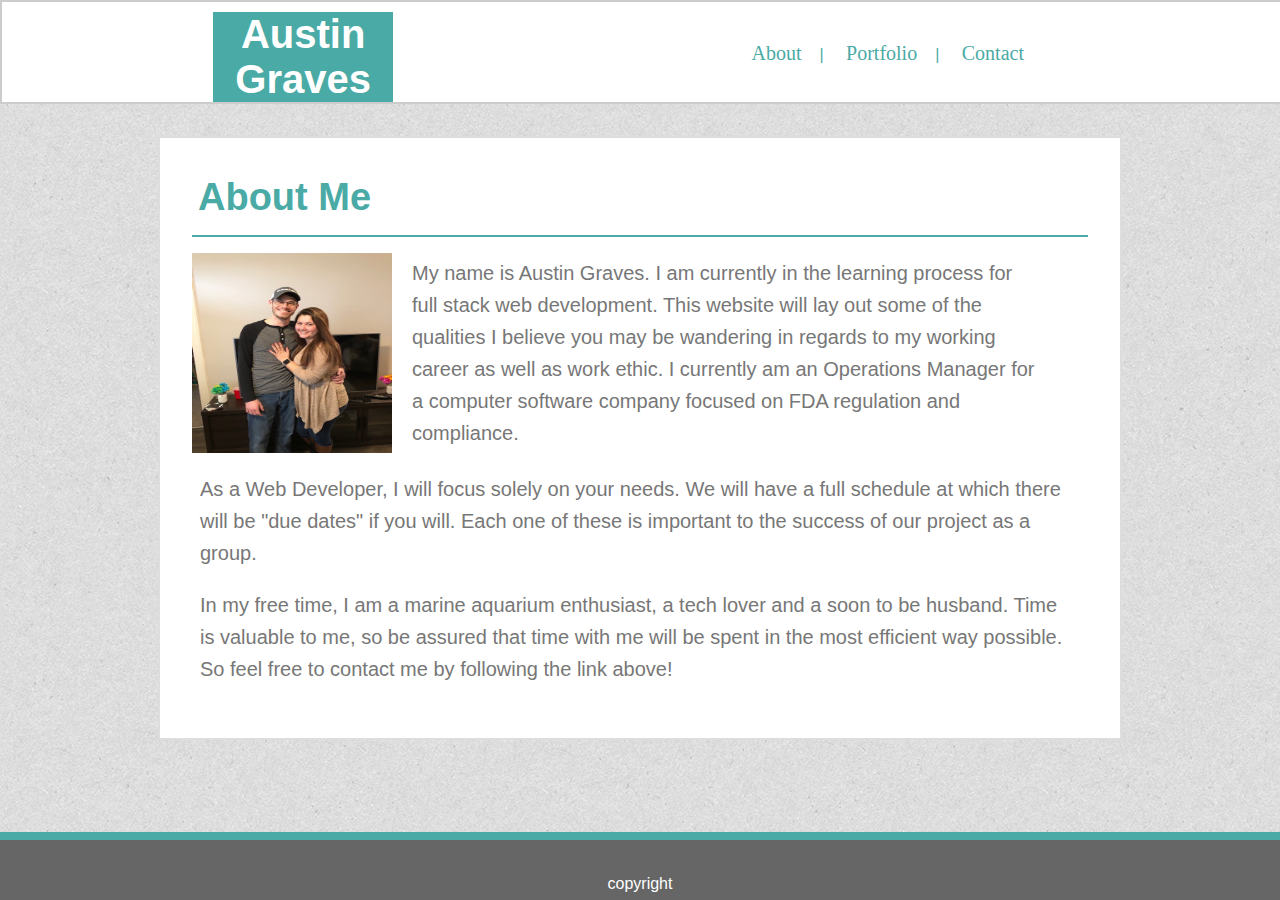
<file: index.html>
<!DOCTYPE html>
<html lang="en">
<head>
  <meta charset="UTF-8">
  <meta name="viewport" content="width=device-width, initial-scale=1.0">
  <meta http-equiv="X-UA-Compatible" content="ie=edge">
  <title>About Me</title>
  <link rel="stylesheet" href="./Assets/CSS/navbar-style.css">
  <link rel="stylesheet" href="./Assets/CSS/index.css">
  <link rel="stylesheet" href="./Assets/CSS/footer.css">
</head>
<body>
  <nav class="navbar">
    <div class="nav-brand">
      <h3 class="nav-brand-name">Austin Graves</h3>
    </div> 
    <div class="nav-links">
      <ul>
        <li><a href="./index.html">About</a></li><span class="nav-seperator">|</span>
        <li><a href="./portfolio.html">Portfolio</a></li><span class="nav-seperator">|</span>
        <li><a href="./contact.html">Contact</a></li>
      </ul>
    </div>
  </nav>
  <div class="content">
    <div>
      <h1 class="content-header">About Me</h1>
    </div>
    <hr class="divider">
    <div class="content-body">
      <img src="./Assets/Images/personal-image.jpg" alt="Austin Graves">
      <p class="content-paragraph-right">
        My name is Austin Graves. I am currently in the learning process for full stack web development. This website will lay out some of the qualities I believe you may be wandering in regards to my working career as well as work ethic. I currently am an Operations Manager for a computer software company focused on FDA regulation and compliance.
      </p>
      <p class="content-paragraph-left">
        As a Web Developer, I will focus solely on your needs. We will have a full schedule at which there will be "due dates" if you will. Each one of these is important to the success of our project as a group.
      </p>
      <p class="content-paragraph-left">
          In my free time, I am a marine aquarium enthusiast, a tech lover and a soon to be husband. Time is valuable to me, so be assured that time with me will be spent in the most efficient way possible. So feel free to contact me by following the link above! 
      </p>
    </div>
  </div>
  <div class="footer">
    <p class="footer-content">copyright</p> 
  </div>
</body>
</html>
</file>
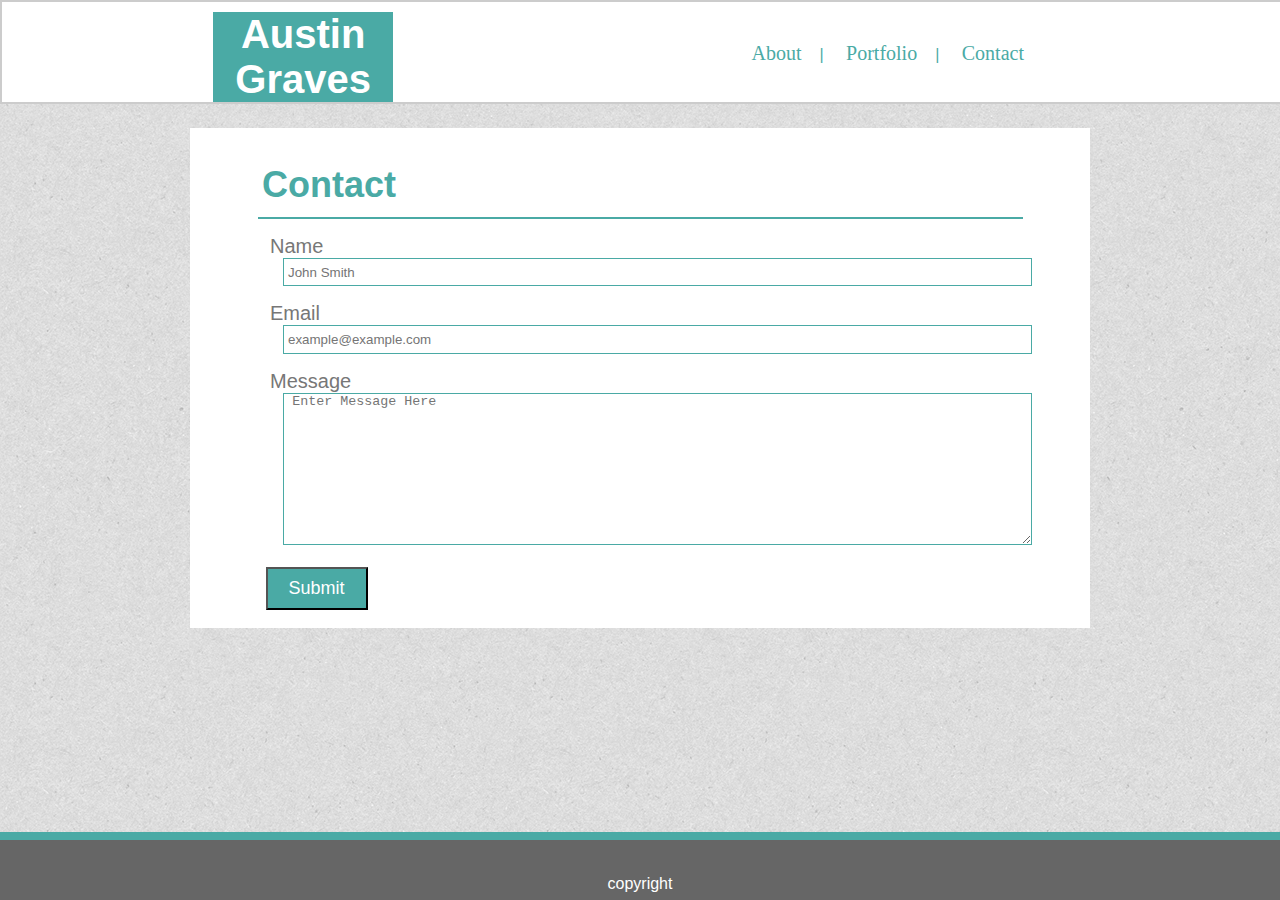
<file: contact.html>
<!DOCTYPE html>
<html lang="en">
<head>
  <meta charset="UTF-8">
  <meta name="viewport" content="width=device-width, initial-scale=1.0">
  <meta http-equiv="X-UA-Compatible" content="ie=edge">
  <title>Contact Me</title>
  <link rel="stylesheet" href="./Assets/CSS/navbar-style.css">
  <link rel="stylesheet" href="./Assets/CSS/contact.css">
  <link rel="stylesheet" href="./Assets/CSS/footer.css">
</head>
<body>
    <nav class="navbar">
      <div class="nav-brand">
        <h1 class="nav-brand-name">Austin Graves</h1>
      </div> 
      <div class="nav-links">
        <ul>
          <li><a href="./index.html">About</a></li><span class="nav-seperator">|</span>
          <li><a href="./portfolio.html">Portfolio</a></li><span class="nav-seperator">|</span>
          <li><a href="./contact.html">Contact</a></li>
        </ul>
      </div>
    </nav>
    <form action="#" class="contact-form">
      <div class="header">
        <h3 class="header-title">Contact</h3>
        <hr class="header-line">
      </div>
      <div class="form-content">
        <div class="form-name">
          <label for="name" class="name">Name</label>
          <br>
          <input type="text" placeholder=" John Smith">
        </div>
        <div class="form-email">
          <label for="email" class="email">Email</label>
          <br>
          <input type="email" placeholder=" example@example.com">
        </div>
        <div class="form-message">
          <label for="message">Message</label>
          <br>
          <textarea name="message" id="message" cols="30" rows="10" placeholder=" Enter Message Here"></textarea>
        </div>
        <button class="form-button">Submit</button>
      </div>
    </form>
    <div class="footer">
      <p class="footer-content">copyright</p>
    </div>
</body>
</html>
</file>
<file: Assets/CSS/navbar-style.css>
.navbar {
  background-color: #ffffff;
  width: 100%;
  border: solid 2px #cccccc;
  height: 100px;
  margin-right: auto;
  margin-left: auto;
}

.nav-links {
  float: right;
  margin-right: 15em;
  margin-top: 2.5em;;
}

.nav-links li {
  list-style-type: none;
  display: inline;
  padding: 18px;
  font-family: Georgia, 'Times New Roman', Times, serif;
  font-size: 20px;
}

.nav-links a {
  color: #4aaaa5;
  text-decoration: none;
}

.nav-links a:hover {
  color: #4aaaa5;
}

.nav-links a:visited {
  color: #4aaaa5;
}

.nav-seperator {
  color: #4aaaa5;
}

.nav-brand {
  height: 90px;
  width: 180px;
  position: relative;
  background-color: #4aaaa5;
  display: inline-flex;
  left: 16.5%;
  top: 10%;
}

.nav-brand-name {
  color: #ffffff;
  font-size: 40px;
  text-align: center;
}

@media screen and (max-width: 980px) {
  .navbar {
    height: 50px;
  }

  .nav-brand {
    height: 45px;
  }

  .nav-brand-name {
    font-size: 24px;
    margin-left: auto;
    margin-right: auto;
    margin-top: 4%;
  }

  .nav-links {
    margin-right: 4em;
    margin-top: 1em;
  }
}

@media screen and (max-width: 768px) {
  .navbar {
    height: 35px;
  }

  .nav-brand {
    height: 30px;
    margin-top: 0.3%;
  }

  .nav-brand-name {
    font-size: 20px;
    margin-right: auto;
    margin-left: auto;
    margin-top: .2em;
  }

  .nav-links {
    margin-top: 1%;
    margin-right: 3em;
  }

  .nav-links li {
    font-size: 16px;
  }
}

@media screen and (max-width: 640px) {
  * {
    margin: 0;
    padding: 0;
  }
  .navbar {
    width: 100%;
    height: 70px;
    margin-top: 1em;
    margin-bottom: 4em;
  }

  .nav-brand {
    width: 100%;
    height: 100%;
    margin-top: 0;
    top: 0;
    left: 0;
    text-align: center;
  }

  .nav-brand-name {
    font-size: 30px;
    margin-top: .7em;
  }

  .nav-links {
    background-color: #ffffff;
    width: 100%;
    height: 40px;
    margin-top: 0;
    margin-right: 0;
    padding-bottom: 4px;
    text-align: center;
  }

  .nav-links li {
    font-size: 20px;
    margin-bottom: 4px;
  }
}
</file>
<file: Assets/CSS/index.css>
* {
  margin: 0;
  padding: 0;
}

body {
  background-color: #4aaaa5;
  color: #777777;
  font-family: Arial, Helvetica, sans-serif;
  background: url('../Images/textured_paper.png')
}

img {
  float: left;
  width: 200px;
  height: 200px;
  margin-top: 1em;
  margin-left: 2em;
}

.content {
  background-color: #fff;
  width: 960px;
  height: 600px;
  margin-top: 2em;
  margin-right: auto;
  margin-left: auto;
  border: solid 2px #dddddd;
  margin-bottom: 10em;
}

.content-header {
  font-size: 38px;
  color: #4aaaa5;
  margin-left: 1em;
  padding-top: 1em; 
}

.divider {
  height: 2px;
  color: red;
  border: none;
  background-color: #4aaaa5;
  margin-top: 1em;
  margin-left: 2em;
  margin-right: 2em;
}

.content-paragraph-right {
  float: left;
  width: 65%;
  line-height: 1.6;
  font-size: 20px;
  margin-top: 1em;
  margin-left: 1em;
}

.content-paragraph-left {
  clear: left;
  float: left;
  width: 90%;
  line-height: 1.6;
  font-size: 20px;
  margin-top: 1em;
  margin-left: 2em;
  margin-right: 2em;
}

@media screen and (max-width: 980px) {
  .content {
    width: 80%;
  }

  .content-header {
    font-size: 32px;
  }

  .content-paragraph-left {
    font-size: 18px;
    line-height: 1.6;
  }

  .content-paragraph-right {
    font-size: 18px;
    line-height: 1.6;
    margin-top: 2em;
  }
} 

@media screen and (max-width: 768px) {
  .content {
    width: 90%;
  }
  
  .content-header {
    font-size: 28px;
  }

  .content-paragraph-left {
    font-size: 16px;
    line-height: 1.6;
  }

  .content-paragraph-right {
    width: 60%;
    font-size: 16px;
    line-height: 1.6;
  }
}

@media screen and (max-width: 640px) {
  .content {
    width: 90%;
    height: 1050px;
  }

  img {
   height: 550px;
   width: 550px;
   margin-left: 1em;
  }

  .content-paragraph-right {
    clear: left;
    width: 90%;
    margin-left: 2em;
    line-height: 1.6
  }

  .content-paragraph-left {
    line-height: 1.6;
  }
}
</file>
<file: Assets/CSS/footer.css>
.footer {
  clear: left;
  position: fixed;
  bottom: 0;
  width: 100%;
  height: 60px;
  background-color: #666666;
  margin-right: auto;
  margin-left: auto;
  text-align: center;
  border-top: solid 8px #4aaaa5;
}

.footer-content{
  padding-top: 35px;
  color: #fff;
}

@media screen and (max-width: 980px) {
  .footer {
    height: 40px;
  }

  .footer-content {
    padding: 0;
    margin-top: 0.6em;
  }
}

@media screen and (max-width: 768px) {
  .footer {
    height: 40px;
  }

  .footer-content {
    margin-top: 0.8em;
    font-size: 13px;
  }
}

@media screen and (max-width: 640px) {
  .footer {
    width: 100%;
    position: unset;
    margin-right: auto;
    margin-left: auto;
    height: 30px;
  }
  .footer-content {
    margin-top: .5em;
  }
}
</file>
<file: Assets/CSS/contact.css>
* {
  margin: 0;
  padding: 0;
}

body {
  background-color: #4aaaa5;
  color: #777777;
  font-family: Arial, Helvetica, sans-serif;
  background: url('../Images/textured_paper.png')
}

label {
  margin-left: 4em;
  font-size: 20px;
}

.contact-form {
  background-color: #fff;
  height: 500px;
  width: 900px;
  margin-top: 1.5em;
  margin-right: auto;
  margin-left: auto;
}

.header-title {
  font-size: 36px;
  padding-top: 1em;
  padding-left: 2em;
  color: #4aaaa5;
  margin-bottom: .3em;
}

.header-line {
  height: 2px;
  width: 85%;
  margin-right: auto;
  margin-left: auto;
  border: none;
  background-color: #4aaaa5;
}

.form-content {
 margin-top: 1em;
 margin-bottom: 3em;
}

.form-name {
  margin-bottom: 1em;
}

.form-email {
  margin-bottom: 1em;
}

input {
  width: 83%;
  height: 2em;
  margin-left: 7em; 
  border: 1px solid #4aaaa5;
}

textarea {
  width: 83%;
  margin-left: 7em;
  border: 1px solid #4aaaa5;
}

.form-button {
  background-color: #4aaaa5;
  padding: 9px 21px;
  font-size: 18px;
  text-emphasis: bold;
  color: #fff;
  margin-left: 4.2em;
  margin-top: 1em;
}

@media screen and (max-width: 980px) {
  .contact-form {
    width: 70%;
  }

  .form-button {
    padding: 6px 10px;
    font-size: 16px;
    margin-left: 4.7em;
  }
}

@media screen and (max-width: 768px) {
  .contact-form {
    width: 70%;
  }

  .form-button {
    font-size: 14px;
    margin-left: 5.5em;
  }
}

@media screen and (max-width: 640px) {
  .contact-form {
    width: 90%;
    height: 450px;
    margin-bottom: 3em;
  }
}
</file>
